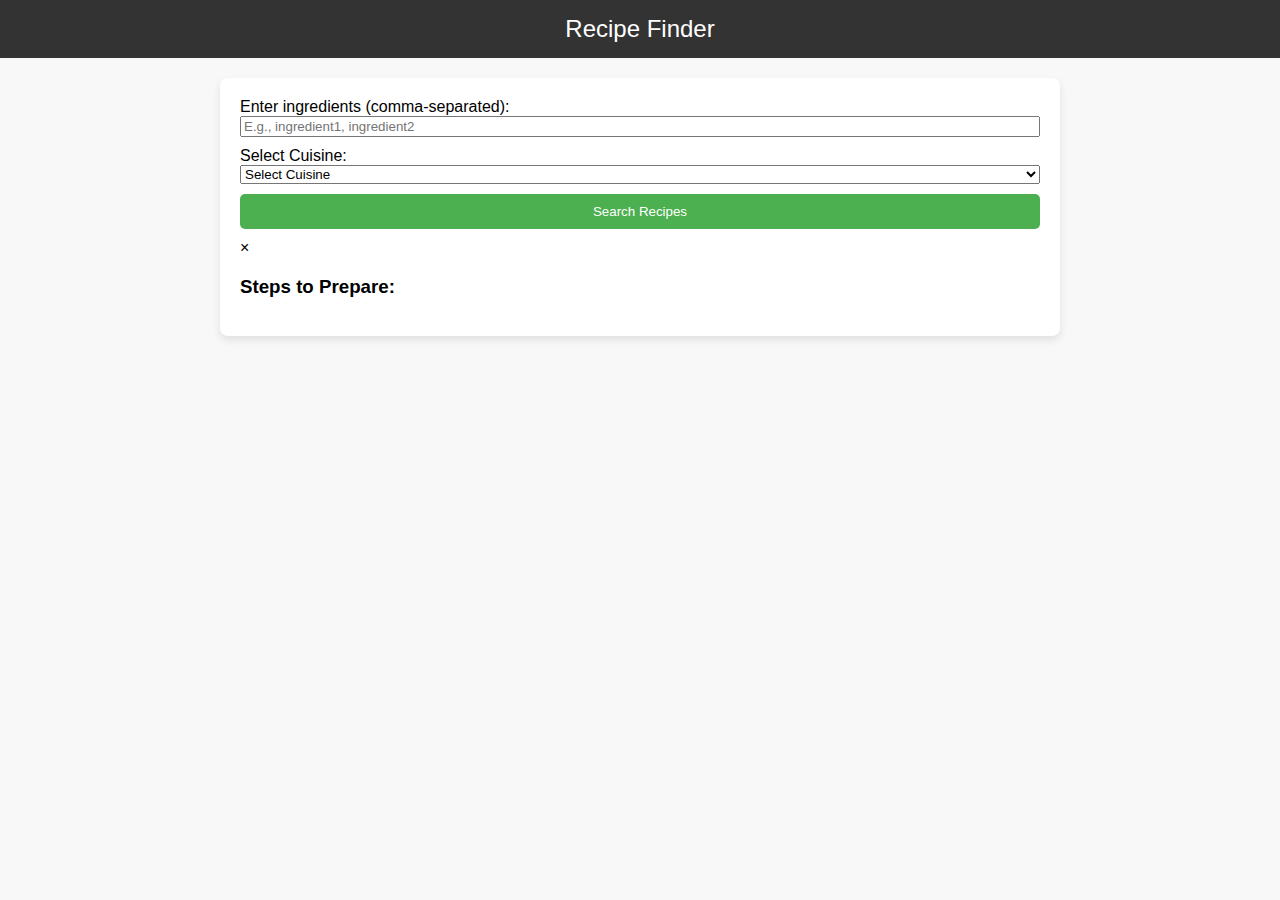
<file: templates/index.html>
<!DOCTYPE html>
<html lang="en">
<head>
    <meta charset="UTF-8">
    <meta name="viewport" content="width=device-width, initial-scale=1.0">
    <title>Recipe Finder</title>
    <style>
        body {
            font-family: 'Arial', sans-serif;
            margin: 0;
            padding: 0;
            background-color: #f8f8f8;
        }

        header {
            background-color: #333;
            color: white;
            padding: 15px;
            text-align: center;
            font-size: 24px;
        }

        main {
            max-width: 800px;
            margin: 20px auto;
            padding: 20px;
            background-color: #fff;
            border-radius: 8px;
            box-shadow: 0 4px 8px rgba(0, 0, 0, 0.1);
        }

        label, input, button, select {
            margin-bottom: 10px;
            width: 100%;
            box-sizing: border-box;
        }

        button {
            background-color: #4CAF50;
            color: white;
            padding: 10px;
            cursor: pointer;
            border: none;
            border-radius: 5px;
            transition: background-color 0.3s ease;
        }

        button:hover {
            background-color: #45a049;
        }

        /* Add your existing styles here */
    </style>
</head>
<body>
    <header>
        Recipe Finder
    </header>

    <main>
        <label for="ingredients">Enter ingredients (comma-separated):</label>
        <input type="text" id="ingredients" placeholder="E.g., ingredient1, ingredient2">

        <label for="cuisine">Select Cuisine:</label>
        <select id="cuisine">
            <option value="">Select Cuisine</option>
            <option value="indian">Indian</option>
            <option value="italian">Italian</option>
            <option value="chinese">Chinese</option>
            <option value="mexican">Mexican</option>
            <option value="french">French</option>
        </select>

        <button onclick="searchRecipes()">Search Recipes</button>

        <div id="result"></div>

        <div class="modal" id="recipeModal">
            <div class="modal-content" id="recipeDetails">
                <span class="close-btn" onclick="closeModal()">&times;</span>
                <div id="cookingSteps">
                    <h3>Steps to Prepare:</h3>
                    <ol id="stepsList"></ol>
                </div>
            </div>
        </div>
    </main>

    <script>
        async function searchRecipes() {
            const appId = '17fea056';
            const appKey = '7878d22f8b567dfac96f431b514a19d8';
            const ingredientsInput = document.getElementById('ingredients');
            const cuisineSelect = document.getElementById('cuisine');
            const resultContainer = document.getElementById('result');

            const ingredients = ingredientsInput.value.split(',');
            const cuisine = cuisineSelect.value;

            if (!ingredients || ingredients.length === 0) {
                alert('Please enter at least one ingredient.');
                return;
            }

            const apiUrl = `https://api.edamam.com/search?q=${ingredients.join(',')}&app_id=${appId}&app_key=${appKey}&from=0&to=3${cuisine ? `&cuisineType=${cuisine}` : ''}`;

            try {
                const response = await fetch(apiUrl);
                const data = await response.json();

                resultContainer.innerHTML = '';

                data.hits.forEach(hit => {
                    const recipeDetails = hit.recipe;

                    const recipeDiv = document.createElement('div');
                    recipeDiv.classList.add('recipe-card');
                    recipeDiv.onclick = () => openModalWithSteps(recipeDetails);

                    const title = document.createElement('h3');
                    title.textContent = recipeDetails.label;

                    const image = document.createElement('img');
                    image.src = recipeDetails.image;

                    recipeDiv.appendChild(image);
                    recipeDiv.appendChild(title);

                    resultContainer.appendChild(recipeDiv);
                });
            } catch (error) {
                console.error('Error fetching data:', error);
                alert('Error fetching recipes. Please try again later.');
            }
        }

        function openModalWithSteps(recipeDetails) {
            openModal(recipeDetails);
            displayCookingSteps(recipeDetails.steps);
        }

        function displayCookingSteps(steps) {
            const stepsList = document.getElementById('stepsList');
            stepsList.innerHTML = steps.map(step => `<li>${step}</li>`).join('');
        }

        function openModal(recipeDetails) {
            const modal = document.getElementById('recipeModal');
            const modalContent = document.getElementById('recipeDetails');

            modalContent.innerHTML = `
                <span class="close-btn" onclick="closeModal()">&times;</span>
                <h2>${recipeDetails.label}</h2>
                <img src="${recipeDetails.image}" alt="${recipeDetails.label}">
                <p><span class="sub-heading">Ingredients:</span> ${recipeDetails.ingredientLines.join(', ')}</p>
                <p><span class="sub-heading">Calories:</span> ${recipeDetails.calories.toFixed(2)} kcal</p>
                <p><span class="sub-heading">Diet Labels:</span> ${recipeDetails.dietLabels.join(', ')}</p>
                <p><span class="sub-heading">Health Labels:</span> ${recipeDetails.healthLabels.join(', ')}</p>
                <p><span class="sub-heading">Source:</span> ${recipeDetails.source}</p>
                <button class="back-btn" onclick="closeModal()">Back</button>
            `;

            modal.style.display = 'flex';
        }

        function closeModal() {
            const modal = document.getElementById('recipeModal');
            modal.style.display = 'none';
        }
    </script>
</body>
</html>
</file>
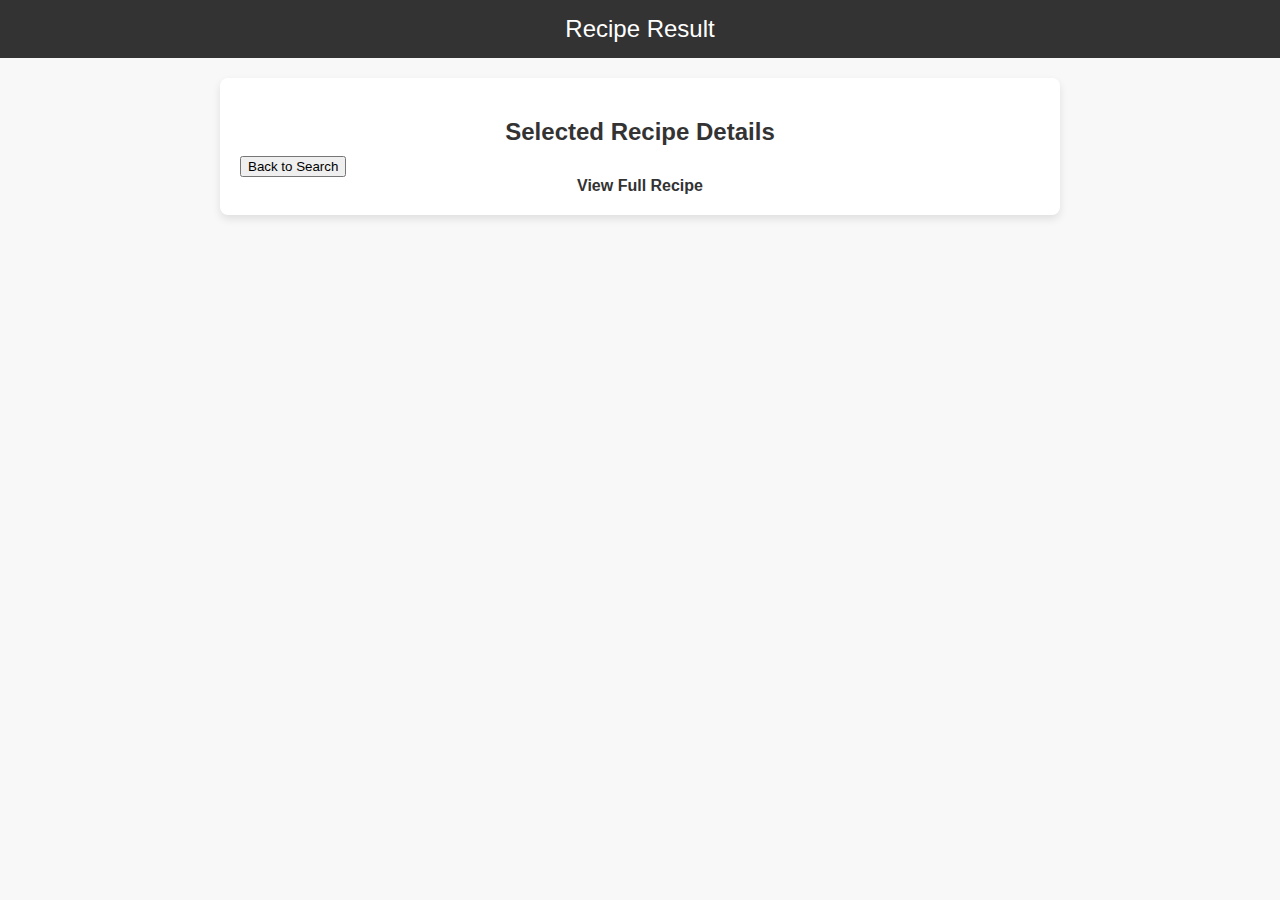
<file: templates/result.html>
<!DOCTYPE html>
<html lang="en">
<head>
    <meta charset="UTF-8">
    <meta name="viewport" content="width=device-width, initial-scale=1.0">
    <title>Recipe Result</title>
    <style>
        body {
            font-family: 'Arial', sans-serif;
            margin: 0;
            padding: 0;
            background-color: #f8f8f8;
        }

        header {
            background-color: #333;
            color: white;
            padding: 15px;
            text-align: center;
            font-size: 24px;
        }

        main {
            max-width: 800px;
            margin: 20px auto;
            padding: 20px;
            background-color: #fff;
            border-radius: 8px;
            box-shadow: 0 4px 8px rgba(0, 0, 0, 0.1);
        }

        h2 {
            color: #333;
            margin-bottom: 10px;
            text-align: center;
        }

        img {
            max-width: 100%;
            height: auto;
            border-radius: 5px;
            margin-bottom: 10px;
            display: block;
            margin: 0 auto;
        }

        table {
            width: 100%;
            border-collapse: collapse;
            margin-bottom: 20px;
        }

        th, td {
            border: 1px solid #ddd;
            padding: 8px;
            text-align: left;
        }

        th {
            background-color: #f2f2f2;
        }

        .sub-heading {
            font-weight: bold;
            color: #555;
            text-align: center;
        }

        ol {
            margin-bottom: 20px;
            text-align: center;
        }

        ol li {
            margin-bottom: 10px;
            text-align: center;
        }

        .more-details-link {
            display: block;
            text-align: center;
            margin-top: 20px;
            text-decoration: none;
            color: #333;
            font-weight: bold;
            cursor: pointer;
            margin: 0 auto;
        }
    </style>
</head>
<body>
    <header>
        Recipe Result
    </header>

    <main>
        <h2>Selected Recipe Details</h2>

        <div id="recipeDetails" class="modal-content">
            <!-- This will be dynamically populated with the recipe details -->
        </div>

        <button class="back-btn" onclick="goBack()">Back to Search</button>

        <div id="moreDetailsLink" class="more-details-link" onclick="viewFullRecipe()">View Full Recipe</div>
    </main>

    <script>
        function displayRecipeDetails(recipeDetails) {
            const modalContent = document.getElementById('recipeDetails');

            modalContent.innerHTML = `
                <h2>${recipeDetails.label}</h2>
                <img src="${recipeDetails.image}" alt="${recipeDetails.label}">
                <table>
                    <tr>
                        <th>Ingredients</th>
                        <td>${recipeDetails.ingredientLines.join(', ')}</td>
                    </tr>
                    <tr>
                        <th>Calories</th>
                        <td>${recipeDetails.calories.toFixed(2)} kcal</td>
                    </tr>
                    <tr>
                        <th>Diet Labels</th>
                        <td>${recipeDetails.dietLabels.join(', ')}</td>
                    </tr>
                    <tr>
                        <th>Health Labels</th>
                        <td>${recipeDetails.healthLabels.join(', ')}</td>
                    </tr>
                    <tr>
                        <th>Source</th>
                        <td><a href="${recipeDetails.url}" target="_blank">${recipeDetails.source}</a></td>
                    </tr>
                </table>
                <h3>Steps to Prepare:</h3>
                <ol id="stepsList">
                    ${recipeDetails.steps ? recipeDetails.steps.map(step => `<li>${step}</li>`).join('') : ''}
                </ol>
                <div class="more-details-link" onclick="viewFullRecipe()">View Full Recipe</div>
            `;
        }

        function goBack() {
            window.location.href = '/';
        }

        function viewFullRecipe() {
            const recipeId = document.getElementById('moreDetailsLink').dataset.recipeId;
            if (recipeId) {
                window.open(`full_recipe.html?recipeId=${recipeId}`, '_blank');
            }
        }

        // Call the fetchRecipeDetails function to load initial recipe details
        fetchRecipeDetails();
    </script>
</body>
</html>
</file>
